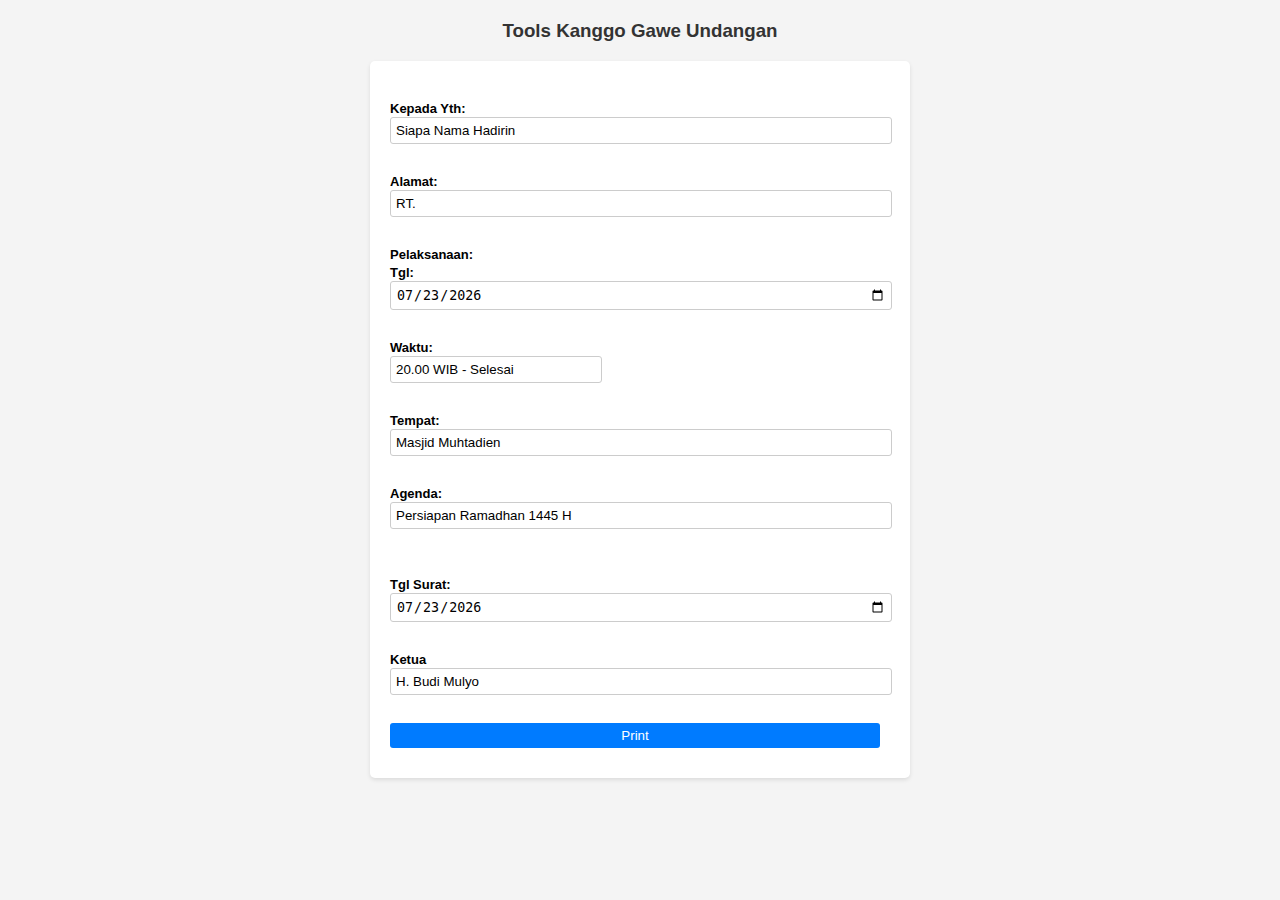
<file: index.html>
<!DOCTYPE html>
<html>
  <head>
    <title>Generator Undangan</title>
    <meta http-equiv="content-type" content="text/html; charset=utf-8" />
    <meta name="keywords" content="" />
    <meta name="description" content="" />
    <style>
      body {
        font-family: Arial, sans-serif;
        background-color: #f4f4f4;
        margin: 0;
        padding: 0;
      }

      h3 {
        text-align: center;
        color: #333;
        margin-top: 20px;
      }

      form {
        width: 500px;
        margin: 0 auto;
        background-color: #fff;
        padding: 20px;
        border-radius: 5px;
        box-shadow: 0 2px 4px rgba(0, 0, 0, 0.1);
      }

      label {
        font-weight: bold;
        font-size: small;
      }

      input[type="text"],
      input[type="date"],
      input[type="submit"] {
        width: calc(100% - 10px);
        padding: 5px;
        margin-bottom: 10px;
        border-radius: 3px;
        border: 1px solid #ccc;
      }

      input[type="submit"] {
        background-color: #007bff;
        color: #fff;
        border: none;
        cursor: pointer;
      }

      input[type="submit"]:hover {
        background-color: #0056b3;
      }
    </style>
  </head>
  <body>
    <h3>Tools Kanggo Gawe Undangan</h3>
    <form action="print.html">
      <br />
      <label for="nama">Kepada Yth:</label>
      <br>
      <input type="text" id="nama" name="nama" value="Siapa Nama Hadirin">
      <br>
      <br>
      <label for="nama">Alamat:</label>
      <br>
      <input type="text" id="alamat" name="alamat" value="RT.">
      <br>
      <br />
      <label for="nama">Pelaksanaan:</label>
      <br>
      <label for="nama">Tgl:</label>
      <br>
      <input type="date" id="tglh" name="tglh">
      <br>
      <br>
      <label for="nama">Waktu:</label>
      <br>
      <input type="text" id="waktu" name="waktu" style="width: 200px;" value="20.00 WIB - Selesai">
      <br>
      <br>
      <label for="nama">Tempat:</label>
      <br>
      <input type="text" id="tempat" name="tempat" value="Masjid Muhtadien">
      <br>
      <br>
      <label for="nama">Agenda:</label>
      <br>
      <input type="text" id="agenda" name="agenda" value="Persiapan Ramadhan 1445 H">
      <br>
      <br>
      <br>
      <label for="nama">Tgl Surat:</label>
      <br>
      <input type="date" id="tgl" name="tgl">
      <br>
      <br>
      <label for="nama">Ketua</label>
      <br>
      <input type="text" id="ketua" name="ketua" value="H. Budi Mulyo">
      <br />
      <br />
      <input type="submit" value="Print">
    </form>
    <script>
      document.getElementById('tgl').valueAsDate = new Date();
      document.getElementById('tglh').valueAsDate = new Date();
    </script>
  </body>
</html>
</file>
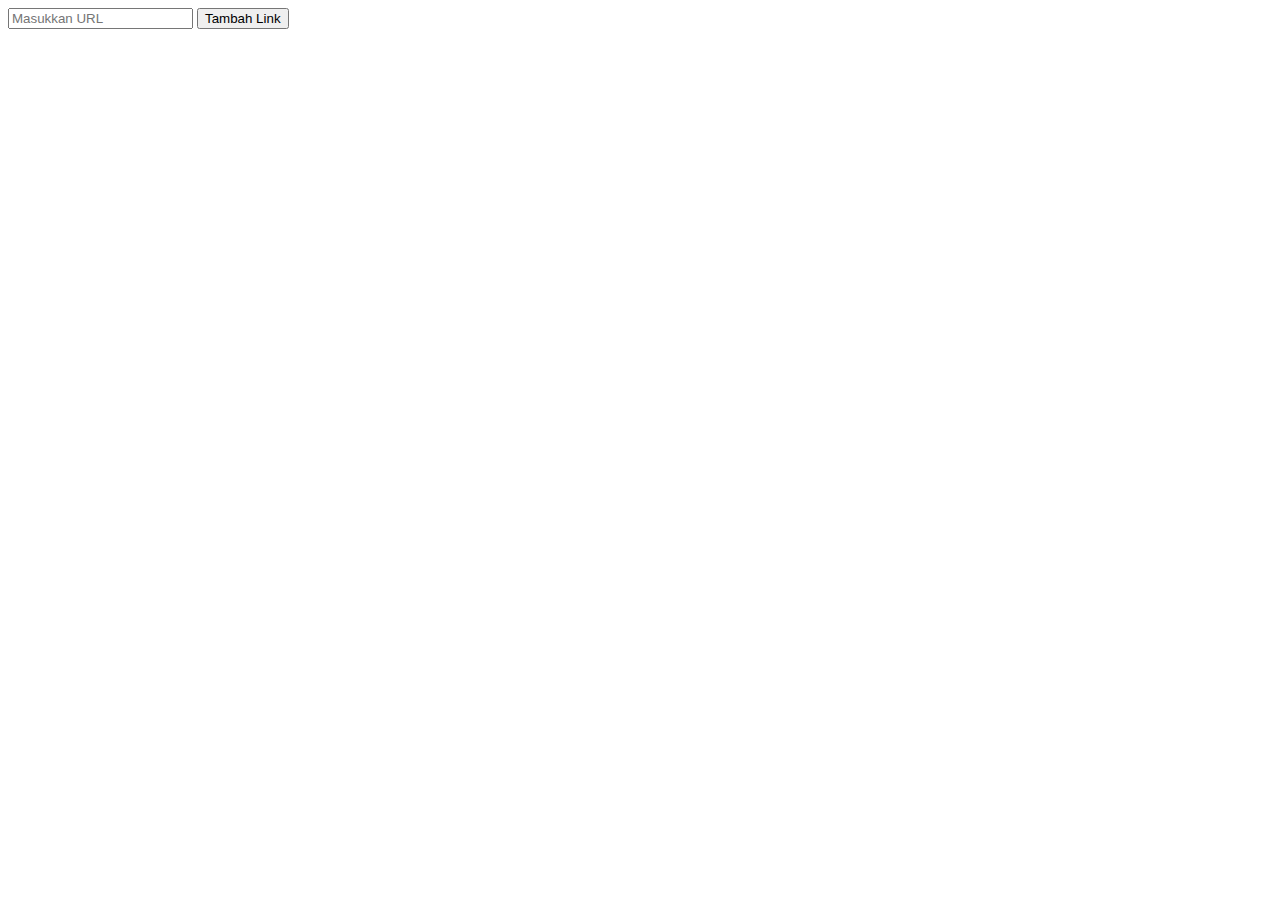
<file: coba-insert.html>
<!DOCTYPE html>
<html lang="en">
<head>
<meta charset="UTF-8">
<meta name="viewport" content="width=device-width, initial-scale=1.0">
<title>Create Link</title>
</head>
<body>
    <input type="text" id="urlInput" placeholder="Masukkan URL">
    <button onclick="createLink()">Tambah Link</button>
    <ul id="linkList"></ul>

    <script>
        function createLink() {
            const url = document.getElementById('urlInput').value;
            const linkList = document.getElementById('linkList');
            const listItem = document.createElement('li');
            const link = document.createElement('a');
            link.href = url;
            link.target = '_blank';
            link.textContent = url;
            listItem.appendChild(link);
            linkList.appendChild(listItem);
            document.getElementById('urlInput').value = '';
        }

        
    </script>
</body>
</html>
</file>
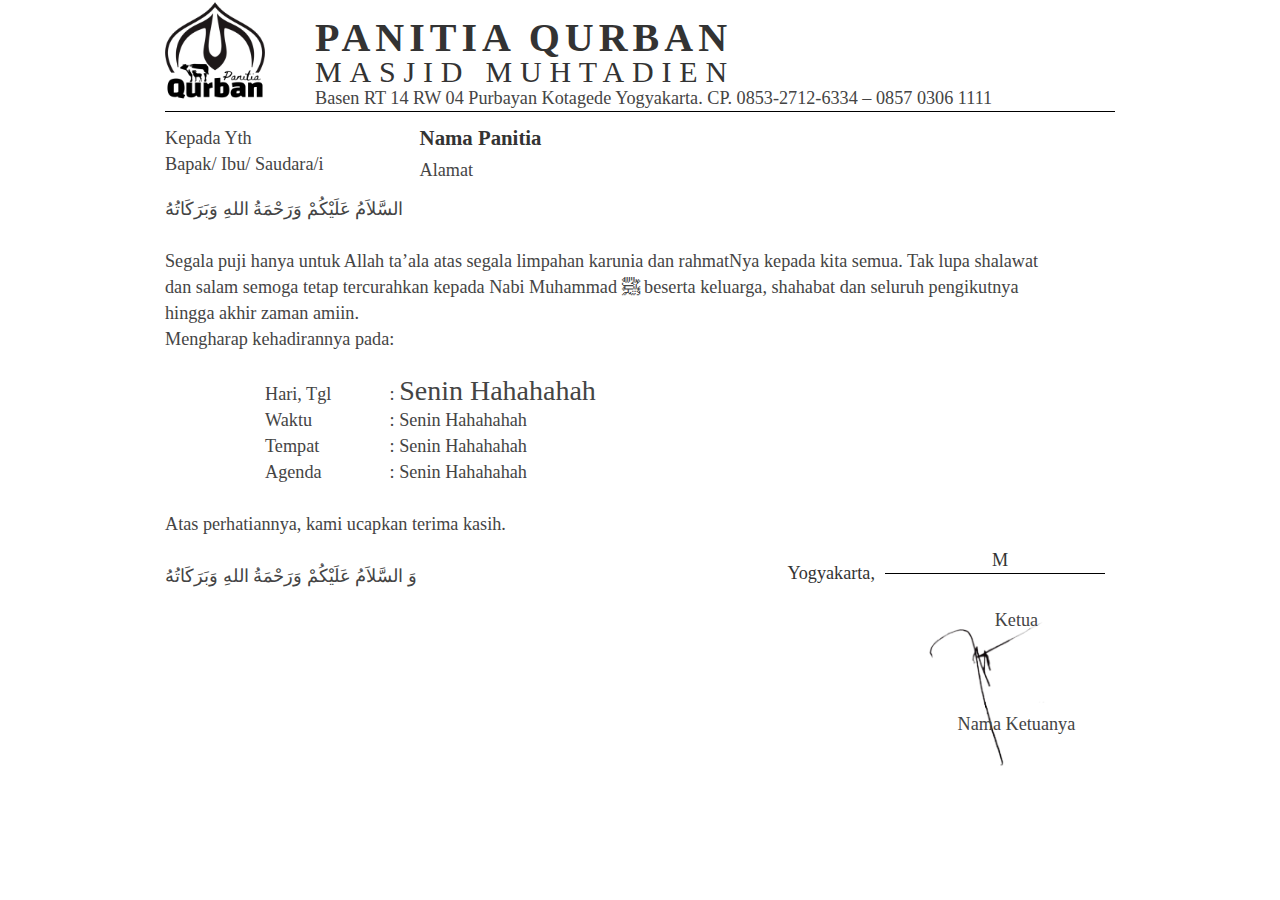
<file: print-qurban.html>
<!DOCTYPE html>
<html>
  <head>
    <title>Tanda Terima Daging Shohibul Qurban</title>
    <meta http-equiv="content-type" content="text/html; charset=utf-8" />
    <meta name="keywords" content="" />
    <meta name="description" content="" />
    <link rel="stylesheet" type="text/css" href="reset-fonts-grids.css" media="all" />
    <link rel="stylesheet" type="text/css" href="resume.css" media="all" />
    <link rel="stylesheet" href="https://cdnjs.cloudflare.com/ajax/libs/font-awesome/4.7.0/css/font-awesome.min.css">
  </head>
  <body>
    <!-- print() -->
    <div id="doc2" class="yui-t7">
      <div>
        <div id="subinner">
          <div id="hd">
            <div class="yui-gc">
              <div class="yui-u first" style="width: 150px; margin-top: -12px;">
                <img src="logo-qurban.png" width="100px;" />
              </div>
              <div class="yui-u" style="margin-left: 0px; width: 50%; float: right;"></div>
              <h1 style="letter-spacing: 5px;">PANITIA QURBAN</h1>
              <h2 style="font-size: 30px; letter-spacing: 7.8px; margin-top: -8px; margin-bottom: -6px;">MASJID MUHTADIEN</h2>
              <p>Basen RT 14 RW 04 Purbayan Kotagede Yogyakarta. CP. 0853-2712-6334 – 0857 0306 1111</p>
            </div>
          </div>
          <!--// .yui-gc -->
        </div>
        <!--// hd -->
        <div id="bd">
          <div id="yui-main">
            <div class="yui-b">
              <!--// .yui-gf -->
              <div class="yui-gf last">
                <div class="yui-u first">
                  <p>Kepada Yth <br /> Bapak/ Ibu/ Saudara/i <br />
                  </p>
                </div>
                <div class="yui-u">
                  <div class="talent" style="width: 60%;">
                    <h2>
                      <span class="nama" style="text-transform: capitalize; font-weight: 700;">Nama Panitia</span>
                    </h2>
                    <p>
                      <span class="alamat">Alamat</span>
                    </p>
                  </div>
                </div>
              </div>
              <div class="yui-gf last">
                <p> السَّلاَمُ عَلَيْكُمْ وَرَحْمَةُ اللهِ وَبَرَكَاتُهُ <br />
                  <br />Segala puji hanya untuk Allah ta’ala atas segala limpahan karunia dan rahmatNya kepada kita semua. Tak lupa shalawat dan salam semoga tetap tercurahkan kepada Nabi Muhammad ﷺ beserta keluarga, shahabat dan seluruh pengikutnya hingga akhir zaman amiin. <br /> Mengharap kehadirannya pada: <br />
                  <br />
                  <span class="labelpada">Hari, Tgl</span>
                  <span>: </span>
                  <label class="tglh" style="font-size: 28px;">Senin Hahahahah</label>
                  <br />
                  <span class="labelpada">Waktu</span>
                  <span>: </span>
                  <label class="waktu">Senin Hahahahah</label>
                  <br />
                  <span class="labelpada">Tempat</span>
                  <span>: </span>
                  <label class="tempat">Senin Hahahahah</label>
                  <br />
                  <span class="labelpada">Agenda</span>
                  <span>: </span>
                  <label class="agenda">Senin Hahahahah</label>
                  <br />
                  <br /> Atas perhatiannya, kami ucapkan terima kasih. <br />
                  <br /> وَ السَّلاَمُ عَلَيْكُمْ وَرَحْمَةُ اللهِ وَبَرَكَاتُهُ
                </p>
              </div>
              <div class="yui-gf last" style="margin-top: -80px;">
                <div class="job last">
                  <h4 style="top : 40px; right: 240px;">Yogyakarta,</h4>
                  <div class="line" style="top : 4px; right: 10px; width: 220px;"></div>
                  <h4 style="top: 1.5em; text-align: center; width: 230px;">
                    <span class="tgl"></span> M
                  </h4>
                  <h4 style="top: 3em; text-align: center; width: 230px;">
                    <span class="hijridate"></span>
                  </h4>
                </div>
              </div>
              <div class="yui-gf" style="position: relative;">
                <div class="yui-u" style="width: 30%; margin-top: 20px;">
                  <ul class="talent"></ul>
                  <ul class="talent"></ul>
                  <ul class="talent" style="margin: auto; text-align: center; width: 150%;">
                    <!-- <li>Pascal</li> -->
                    <p>
                      <br />
                      <br />Ketua <br />
                      <br />
                      <br />
                      <br />
                      <span class="ketua">Nama Ketuanya</span>
                    </p>
                  </ul>
                  <img src="ttd-pak-agus-saparudin.png" style="width: 120px; position: absolute;
								top: 200;
								left: 0;
								margin-left: 80%;
								margin-top: 60px;
								z-index: -1;" />
                  <!-- <img src="stempel.png" style="width: 200px; position: absolute;
								top: 200;
								left: 0;
								margin-left: 68%;
								margin-top: 50px;
								z-index: -1;" /> -->
                </div>
              </div>
            </div>
          </div>
        </div>
      </div>
    </div>
    <!-- // inner -->
    </div>
    <!--// doc -->
    <script>
      function getUrlVars() {
        var vars = {};
        var parts = window.location.href.replace(/[?&]+([^=&]+)=([^&]*)/gi, function(m, key, value) {
          vars[key] = value;
        });
        return vars;
      }
      const inputTglH = new Date(getUrlVars()["tglh"])
      const inputTgl = new Date(getUrlVars()["tgl"]);

      const tolerance = parseInt(getUrlVars()["tolerance"], 10);
      const optionsh = {
        weekday: 'long',
        year: 'numeric',
        month: 'long',
        day: 'numeric'
      };
      const tglh = inputTglH.toLocaleDateString('ID', optionsh);

      var tolerancedDateH = inputTglH;
	    tolerancedDateH.setDate(tolerancedDateH.getDate() + tolerance);

      var tolerancedDate = inputTgl;
      tolerancedDate.setDate(tolerancedDate.getDate() + tolerance);

      const hijriYear = new Intl.DateTimeFormat('ID-TN-u-ca-islamic', {
        year: 'numeric'
      }).format(tolerancedDate);

      const hijriDate = new Intl.DateTimeFormat('ID-TN-u-ca-islamic', {
        day: 'numeric',
        month: 'long',
        year: 'numeric'
      }).format(tolerancedDate);

      const tglhHijri = new Intl.DateTimeFormat('ID-TN-u-ca-islamic', {
        day: 'numeric',
        month: 'long',
        year: 'numeric'
      }).format(tolerancedDateH);

      const options = {
        year: 'numeric',
        month: 'long',
        day: 'numeric'
      };
      const tgl = inputTgl.toLocaleDateString('ID', options);
      
      

      const nama = decodeURI(getUrlVars()["nama"]).replace(/[+]/g, " ");
      const alamat = decodeURI(getUrlVars()["alamat"]).replace(/[+]/g, " ");
      const tempat = decodeURI(getUrlVars()["tempat"]).replace(/[+]/g, " ");
      const agenda = decodeURI(getUrlVars()["agenda"]).replace(/[+]/g, " ");
      const waktu = decodeURI(getUrlVars()["waktu"]).replace(/[+]/g, " ");
      const ketua = decodeURI(getUrlVars()["ketua"]).replace(/[+]/g, " ");
      document.getElementsByClassName("tgl")[0].innerHTML = tgl;
      document.getElementsByClassName("hijridate")[0].innerHTML = hijriDate;
      document.getElementsByClassName("nama")[0].innerHTML = nama;
      document.getElementsByClassName("alamat")[0].innerHTML = alamat;
      document.getElementsByClassName("tglh")[0].innerHTML = tglh + " M / " + tglhHijri;
      document.getElementsByClassName("waktu")[0].innerHTML = waktu;
      document.getElementsByClassName("tempat")[0].innerHTML = tempat;
      document.getElementsByClassName("agenda")[0].innerHTML = agenda;
      document.getElementsByClassName("ketua")[0].innerHTML = ketua;
      document.title = nama;
      // window.print(); 
      cetak()

      function cetak() {
        window.onbeforeprint = function() {
          console.log('Printing...');
        };
        window.onafterprint = function() {
          console.log('Printed');
          window.history.back(); // Kembali ke halaman sebelumnya setelah pencetakan selesai atau dibatalkan
        };
        var options = {
          mode: 'iframe', // Mode cetak menggunakan iframe
          popTitle: window.document.title, // Judul popup cetak
          popClose: false, // Tampilkan tombol close di popup cetak
          extraCss: '@page { size: A5 landscape; }', // CSS tambahan untuk ukuran halaman A4
        };
        window.print(options);
        // window.print();
      }
    </script>
  </body>
</html>
</file>
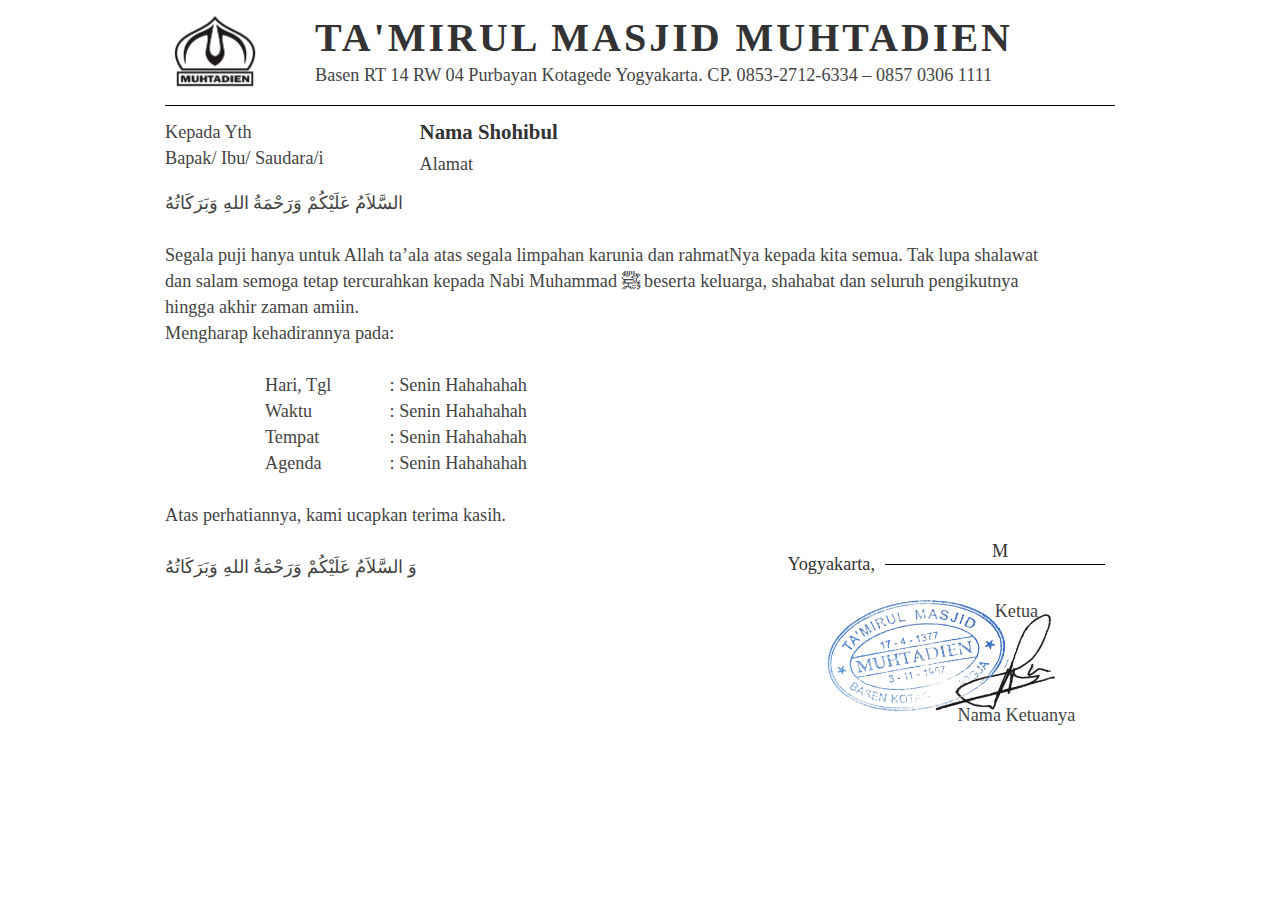
<file: print.html>
<!DOCTYPE html>
<html>
  <head>
    <title>Tanda Terima Daging Shohibul Qurban</title>
    <meta http-equiv="content-type" content="text/html; charset=utf-8" />
    <meta name="keywords" content="" />
    <meta name="description" content="" />
    <link rel="stylesheet" type="text/css" href="reset-fonts-grids.css" media="all" />
    <link rel="stylesheet" type="text/css" href="resume.css" media="all" />
    <link rel="stylesheet" href="https://cdnjs.cloudflare.com/ajax/libs/font-awesome/4.7.0/css/font-awesome.min.css">
  </head>
  <body>
    <!-- print() -->
    <div id="doc2" class="yui-t7">
      <div>
        <div id="subinner">
          <div id="hd">
            <div class="yui-gc">
              <div class="yui-u first" style="width: 150px; margin-top: -12px;">
                <img src="logo.png" width="100px;" />
              </div>
              <div class="yui-u" style="margin-left: 0px; width: 50%; float: right;"></div>
              <h1>TA'MIRUL MASJID MUHTADIEN</h1>
              <p>Basen RT 14 RW 04 Purbayan Kotagede Yogyakarta. CP. 0853-2712-6334 – 0857 0306 1111</p>
            </div>
          </div>
          <!--// .yui-gc -->
        </div>
        <!--// hd -->
        <div id="bd">
          <div id="yui-main">
            <div class="yui-b">
              <!--// .yui-gf -->
              <div class="yui-gf last">
                <div class="yui-u first">
                  <p>Kepada Yth <br /> Bapak/ Ibu/ Saudara/i <br />
                  </p>
                </div>
                <div class="yui-u">
                  <div class="talent" style="width: 60%;">
                    <h2>
                      <span class="nama" style="text-transform: capitalize; font-weight: 700;">Nama Shohibul</span>
                    </h2>
                    <p>
                      <span class="alamat">Alamat</span>
                    </p>
                  </div>
                </div>
              </div>
              <div class="yui-gf last">
                <p> السَّلاَمُ عَلَيْكُمْ وَرَحْمَةُ اللهِ وَبَرَكَاتُهُ <br />
                  <br />Segala puji hanya untuk Allah ta’ala atas segala limpahan karunia dan rahmatNya kepada kita semua. Tak lupa shalawat dan salam semoga tetap tercurahkan kepada Nabi Muhammad ﷺ beserta keluarga, shahabat dan seluruh pengikutnya hingga akhir zaman amiin. <br /> Mengharap kehadirannya pada: <br />
                  <br />
                  <span class="labelpada">Hari, Tgl</span>
                  <span>: </span>
                  <label class="tglh">Senin Hahahahah</label>
                  <br />
                  <span class="labelpada">Waktu</span>
                  <span>: </span>
                  <label class="waktu">Senin Hahahahah</label>
                  <br />
                  <span class="labelpada">Tempat</span>
                  <span>: </span>
                  <label class="tempat">Senin Hahahahah</label>
                  <br />
                  <span class="labelpada">Agenda</span>
                  <span>: </span>
                  <label class="agenda">Senin Hahahahah</label>
                  <br />
                  <br /> Atas perhatiannya, kami ucapkan terima kasih. <br />
                  <br /> وَ السَّلاَمُ عَلَيْكُمْ وَرَحْمَةُ اللهِ وَبَرَكَاتُهُ
                </p>
              </div>
              <div class="yui-gf last" style="margin-top: -80px;">
                <div class="job last">
                  <h4 style="top : 40px; right: 240px;">Yogyakarta,</h4>
                  <div class="line" style="top : 4px; right: 10px; width: 220px;"></div>
                  <h4 style="top: 1.5em; text-align: center; width: 230px;">
                    <span class="tgl"></span> M
                  </h4>
                  <h4 style="top: 3em; text-align: center; width: 230px;">
                    <span class="hijridate"></span>
                  </h4>
                </div>
              </div>
              <div class="yui-gf" style="position: relative;">
                <div class="yui-u" style="width: 30%; margin-top: 20px;">
                  <ul class="talent"></ul>
                  <ul class="talent"></ul>
                  <ul class="talent" style="margin: auto; text-align: center; width: 150%;">
                    <!-- <li>Pascal</li> -->
                    <p>
                      <br />
                      <br />Ketua <br />
                      <br />
                      <br />
                      <br />
                      <span class="ketua">Nama Ketuanya</span>
                    </p>
                  </ul>
                  <img src="ttd-ketua.png" style="width: 150px; position: absolute;
								top: 200;
								left: 0;
								margin-left: 80%;
								margin-top: 60px;
								z-index: -1;" />
                  <img src="stempel.png" style="width: 200px; position: absolute;
								top: 200;
								left: 0;
								margin-left: 68%;
								margin-top: 50px;
								z-index: -1;" />
                </div>
              </div>
            </div>
          </div>
        </div>
      </div>
    </div>
    <!-- // inner -->
    </div>
    <!--// doc -->
    <script>
      function getUrlVars() {
        var vars = {};
        var parts = window.location.href.replace(/[?&]+([^=&]+)=([^&]*)/gi, function(m, key, value) {
          vars[key] = value;
        });
        return vars;
      }
      const inputTglH = new Date(getUrlVars()["tglh"])
      const inputTgl = new Date(getUrlVars()["tgl"]);
      const hijriYear = new Intl.DateTimeFormat('ID-TN-u-ca-islamic', {
        year: 'numeric'
      }).format(inputTgl);
      const hijriDate = new Intl.DateTimeFormat('ID-TN-u-ca-islamic', {
        day: 'numeric',
        month: 'long',
        year: 'numeric'
      }).format(inputTgl);
      const tglhHijri = new Intl.DateTimeFormat('ID-TN-u-ca-islamic', {
        day: 'numeric',
        month: 'long',
        year: 'numeric'
      }).format(inputTglH);
      const options = {
        year: 'numeric',
        month: 'long',
        day: 'numeric'
      };
      const tgl = inputTgl.toLocaleDateString('ID', options);
      const optionsh = {
        weekday: 'long',
        year: 'numeric',
        month: 'long',
        day: 'numeric'
      };
      const tglh = inputTglH.toLocaleDateString('ID', optionsh);
      const nama = decodeURI(getUrlVars()["nama"]).replace(/[+]/g, " ");
      const alamat = decodeURI(getUrlVars()["alamat"]).replace(/[+]/g, " ");
      const tempat = decodeURI(getUrlVars()["tempat"]).replace(/[+]/g, " ");
      const agenda = decodeURI(getUrlVars()["agenda"]).replace(/[+]/g, " ");
      const waktu = decodeURI(getUrlVars()["waktu"]).replace(/[+]/g, " ");
      const ketua = decodeURI(getUrlVars()["ketua"]).replace(/[+]/g, " ");
      document.getElementsByClassName("tgl")[0].innerHTML = tgl;
      document.getElementsByClassName("hijridate")[0].innerHTML = hijriDate;
      document.getElementsByClassName("nama")[0].innerHTML = nama;
      document.getElementsByClassName("alamat")[0].innerHTML = alamat;
      document.getElementsByClassName("tglh")[0].innerHTML = tglh + " M / " + tglhHijri;
      document.getElementsByClassName("waktu")[0].innerHTML = waktu;
      document.getElementsByClassName("tempat")[0].innerHTML = tempat;
      document.getElementsByClassName("agenda")[0].innerHTML = agenda;
      document.getElementsByClassName("ketua")[0].innerHTML = ketua;
      document.title = nama;
      // window.print(); 
      cetak()

      function cetak() {
        window.onbeforeprint = function() {
          console.log('Printing...');
        };
        window.onafterprint = function() {
          console.log('Printed');
          window.history.back(); // Kembali ke halaman sebelumnya setelah pencetakan selesai atau dibatalkan
        };
        var options = {
          mode: 'iframe', // Mode cetak menggunakan iframe
          popTitle: window.document.title, // Judul popup cetak
          popClose: false, // Tampilkan tombol close di popup cetak
          extraCss: '@page { size: A5 landscape; }', // CSS tambahan untuk ukuran halaman A4
        };
        window.print(options);
        // window.print();
      }
    </script>
  </body>
</html>
</file>
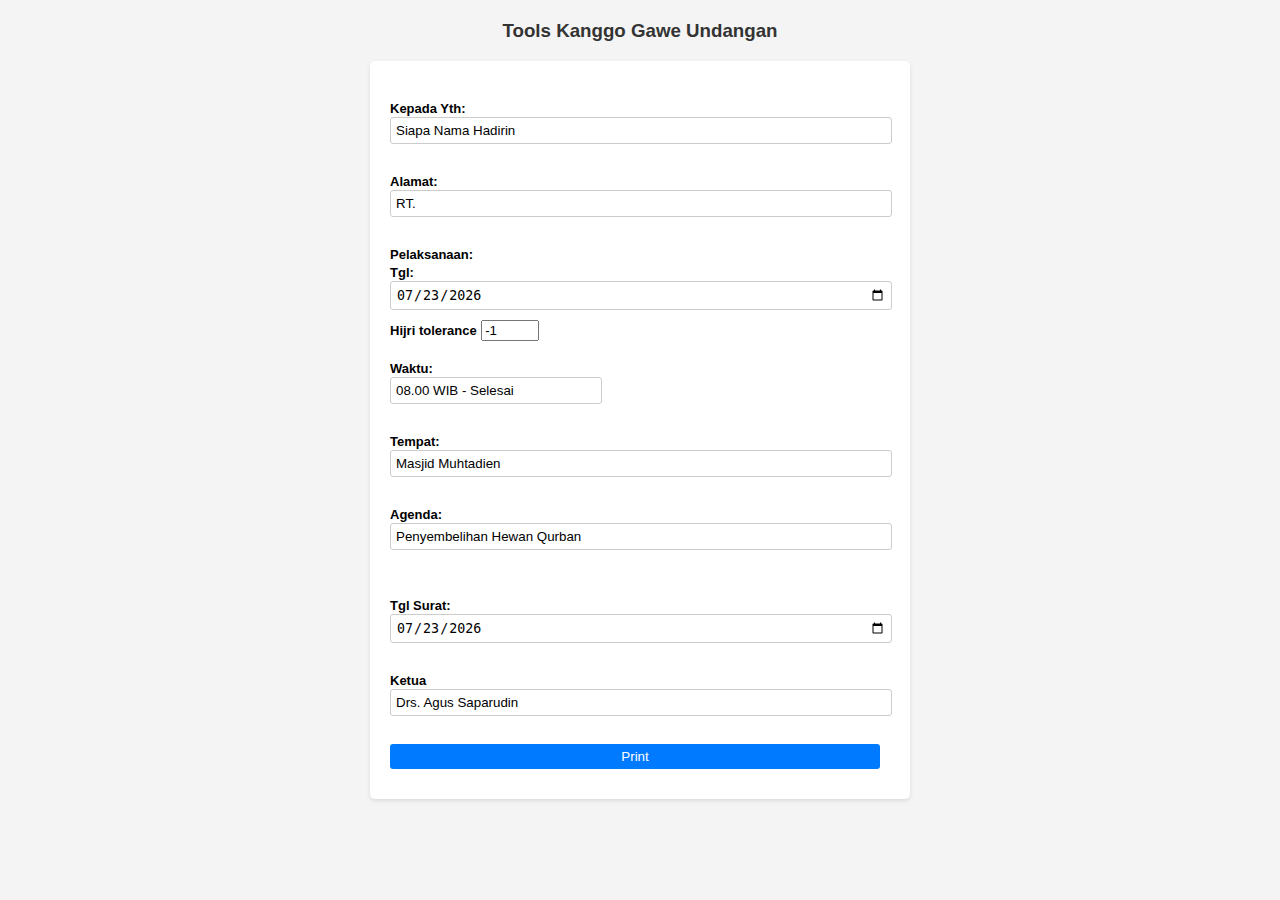
<file: qurban.html>
<!DOCTYPE html>
<html>
  <head>
    <title>Generator Undangan</title>
    <meta http-equiv="content-type" content="text/html; charset=utf-8" />
    <meta name="keywords" content="" />
    <meta name="description" content="" />
    <style>
      body {
        font-family: Arial, sans-serif;
        background-color: #f4f4f4;
        margin: 0;
        padding: 0;
      }

      h3 {
        text-align: center;
        color: #333;
        margin-top: 20px;
      }

      form {
        width: 500px;
        margin: 0 auto;
        background-color: #fff;
        padding: 20px;
        border-radius: 5px;
        box-shadow: 0 2px 4px rgba(0, 0, 0, 0.1);
      }

      label {
        font-weight: bold;
        font-size: small;
      }

      input[type="text"],
      input[type="date"],
      input[type="submit"] {
        width: calc(100% - 10px);
        padding: 5px;
        margin-bottom: 10px;
        border-radius: 3px;
        border: 1px solid #ccc;
      }

      input[type="submit"] {
        background-color: #007bff;
        color: #fff;
        border: none;
        cursor: pointer;
      }

      input[type="submit"]:hover {
        background-color: #0056b3;
      }
    </style>
  </head>
  <body>
    <h3>Tools Kanggo Gawe Undangan</h3>
    <form action="print-qurban.html">
      <br />
      <label for="nama">Kepada Yth:</label>
      <br>
      <input type="text" id="nama" name="nama" value="Siapa Nama Hadirin">
      <br>
      <br>
      <label for="nama">Alamat:</label>
      <br>
      <input type="text" id="alamat" name="alamat" value="RT.">
      <br>
      <br />
      <label for="nama">Pelaksanaan:</label>
      <br>
      <label for="nama">Tgl:</label>
      <br>
      <input type="date" id="tglh" name="tglh">
      <br>
      <label>Hijri tolerance</label>
        <input type="number" id="tolerance" name="tolerance" value="-1" style="width: 50px;"><br>
      <br>
      <label for="nama">Waktu:</label>
      <br>
      <input type="text" id="waktu" name="waktu" style="width: 200px;" value="08.00 WIB - Selesai">
      <br>
      <br>
      <label for="nama">Tempat:</label>
      <br>
      <input type="text" id="tempat" name="tempat" value="Masjid Muhtadien">
      <br>
      <br>
      <label for="nama">Agenda:</label>
      <br>
      <input type="text" id="agenda" name="agenda" value="Penyembelihan Hewan Qurban">
      <br>
      <br>
      <br>
      <label for="nama">Tgl Surat:</label>
      <br>
      <input type="date" id="tgl" name="tgl">
      <br>
      <br>
      <label for="nama">Ketua</label>
      <br>
      <input type="text" id="ketua" name="ketua" value="Drs. Agus Saparudin">
      <br />
      <br />
      <input type="submit" value="Print">
    </form>
    <script>
      document.getElementById('tgl').valueAsDate = new Date();
      document.getElementById('tglh').valueAsDate = new Date();
    </script>
  </body>
</html>
</file>
<file: resume.css>
/*
---------------------------------------------------------------------------------
	STRIPPED DOWN RESUME TEMPLATE
    html resume

    v0.9: 5/28/09

    design and code by: thingsthatarebrown.com 
                        (matt brown)
---------------------------------------------------------------------------------
*/


.msg { padding: 10px; background: #222; position: relative; }
.msg h1 { color: #fff;  }
.msg a { margin-left: 20px; background: #408814; color: white; padding: 4px 8px; text-decoration: none; }
.msg a:hover { background: #266400; }

@media print {
    @page { margin: 0; }
    body { margin: 0.5cm; }
  }

/* //-- yui-grids style overrides -- */
body { 
    font-family: Garamond;
    font-weight: 100;
    /* font-family: Georgia;  */
    /* font-family: Garamond; */
    /* font-family :Cambria, Cochin, Georgia, Times, 'Times New Roman', serif; */
    
    /* background: #eee; */
    /* line-height: 200%; */
    color: #444; 
}

.labelpada{
    width: 120px; display: inline-block; margin-left: 100px;
}

#inner { 
    padding: 10px 50px; 
    margin: 60px auto; 
    /* background: #f5f5f5;  */
    background: #fff;
    border: solid #666; 
    border-width: 8px 0 2px 0; 
}
.yui-gf { margin-bottom: 1em; }

/* //-- header, body, footer -- */
#hd { 
    margin: 1em 0 1em 0; 
    padding-bottom: 0em; 
    border-bottom: 1px solid black
}
#hd h2 { 
/*    text-transform: uppercase; */
    letter-spacing: 2px; }
#bd, #ft { margin-bottom: 2em; }

/* //-- footer -- */
#ft { padding: 1em 0 5em 0; font-size: 92%; border-top: 1px solid #ccc; text-align: center; }
#ft p { margin-bottom: 0; text-align: center;   }

/* //-- core typography and style -- */
#hd h1 { 
    font-size: 40px; 
    font-weight: 700;
    letter-spacing: 3px; }
h2 { 
    font-style: normal;
    font-size: 160%;
    margin-bottom: 6px;
    /* font-size: 152%; */
/*    margin-top: 2em;*/
}
h3 { font-size: 122%; }
h4 { font-size: 122%; }
h1, h2, h3, h4 { color: #333; }
p { font-size: 140%; line-height: 26px; padding-right: 3em; }
img.link {
    background-image: url("external-link-symbol-16.png");
    width: 16px;
    height: 16px;
    background-repeat: no-repeat;
}
/* a { color: #990003 } */
a:hover { text-decoration: none; }
strong { font-weight: bold; }
li { line-height: 24px; border-bottom: 1px solid #ccc; }
span.skill {
    color: #f5f5f5;
/*font-style: italic;*/
}
p.skill {
    /* font-family: Copperplate; */
    font-weight: 300;
    /* line-height: 18px; */
    /* color: #5516ae; */
    /* padding-left: 1em; */
    /* font-style: italic; */
    display: block;
    /* padding : 5px; */
    /* font-size: 120%; */
    padding-bottom: 1.8em;
    /* font-family: 'Segoe UI', Tahoma, Geneva, Verdana, sans-serif; */
    /* background-color: #efebeb; */
    /* border: 0.01em solid  #000; */
}
p.enlarge { font-size: 120%; padding-right: 6.5em; line-height: 20px; }
p.enlarge span { color: #000 }
.contact-info { margin-top: 7px; float: right; }
.first h2 { font-style: normal; }
.last { border-bottom: 0 }

span.course {
    /* font-style: italic; */
    font-size: 115%;
}


/* //-- section styles -- */

a.social {
    border: 1px solid #666;
    font-size: 90%;
    width: auto;
    border-radius: 3px;
    /* display: block; */
    /* background: #666;  */
    /* color: white;  */
    padding: 4px 5px 4px 5px;
    text-decoration: none;  
    color: #444;
}
a.social:hover {
    background: #222;
    color: white;
}

a#pdf { display: block; 
    border-radius: 4px;
    float: right; 
    background: #700b0b; 
    color: white; 
    padding: 3px 10px 3px 10px;
    margin-bottom: 6px; 
    text-decoration: none;  
    font-size: 80%;
}
a#pdf:hover { 
    background: #fff;
    color: #700b0b; 
    border: 1px solid #700b0b;
}

.cert { position: relative; margin-bottom: 1em; padding-bottom: 0em; border-bottom: 1px solid #ccc; }
.cert h2 {
    font-weight: 100;
    font-size: 140%;
}
.cert h3 {
    font-size: 120%;
    /* font-family: Copperplate;
    font-weight: 100; */
    /* font-style: italic; */
    /* font-weight: bold; */
    /* color: #fff;
    display: block;
    background-color: #666;
    padding: 4px 4px; */
}
.cert h4 { 
    /* padding: 4px 4px;
    color: #fff; */
    /* font-family: Copperplate; */
    font-weight: 200;
    font-size: 110%;
    position: absolute; 
    top: 3.5em; 
    right: 0 
}
.cert p {
    /* font-family: Copperplate; */
    font-style: normal;
}

.job { position: relative; margin-bottom: 1em; padding-bottom: 0em; border-bottom: 1px solid #ccc; }
.job h2 {
    /* font-weight: 100; */
    font-size: 120%;
    font-style: normal;
}
.job h3 {
    font-size: 150%;
    line-height: 24px;
    /* font-family: Copperplate; */
    font-weight: 400;
    /* font-style: italic; */
    /* font-weight: bold; */
    /* color: #fff;
    display: block;
    background-color: #666;
    padding: 4px 4px; */
}
.job h4 { 
    /* padding: 4px 4px;
    color: #fff; */
    /* font-family: Copperplate; */
    font-weight: 200;
    font-size: 140%;
    position: absolute; 
    top: 3.5em; 
    right: 0 
}
.job p { margin: 0 0 0.2em 0; }
.job .year{
    position: absolute; 
    bottom: 0.01em; 
    right: 0;
    font-size: 100%;
}

.last { border: none; }
/* .skills-list {  } */
.skills-list ul { margin: 0; }
.skills-list li { margin: 3px 0; padding: 3px 0; }
.skills-list li span { font-size: 152%; display: block; margin-bottom: -2px; padding: 0 }
.talent { width: 33.3%; float: left; 
    /* font-size: 100%; */
}
.talent h2 { margin-bottom: 6px; font-style: normal;}
.talent li {font-size: 140%;}

#srt-ttab { margin-bottom: 100px; text-align: center;  }
#srt-ttab img.last { margin-top: 0px }

/* --// override to force 1/8th width grids -- */
.yui-gf .yui-u{width:73.2%;}
.yui-gf div.first{width:26.3%;}

.line{
    width: 112px;
    height: 47px;
    border-bottom: 1px solid black;
    position: absolute;
}

/* .kota{
    margin-top: -10px; 
    margin-right: 100.5em;
} */
</file>
